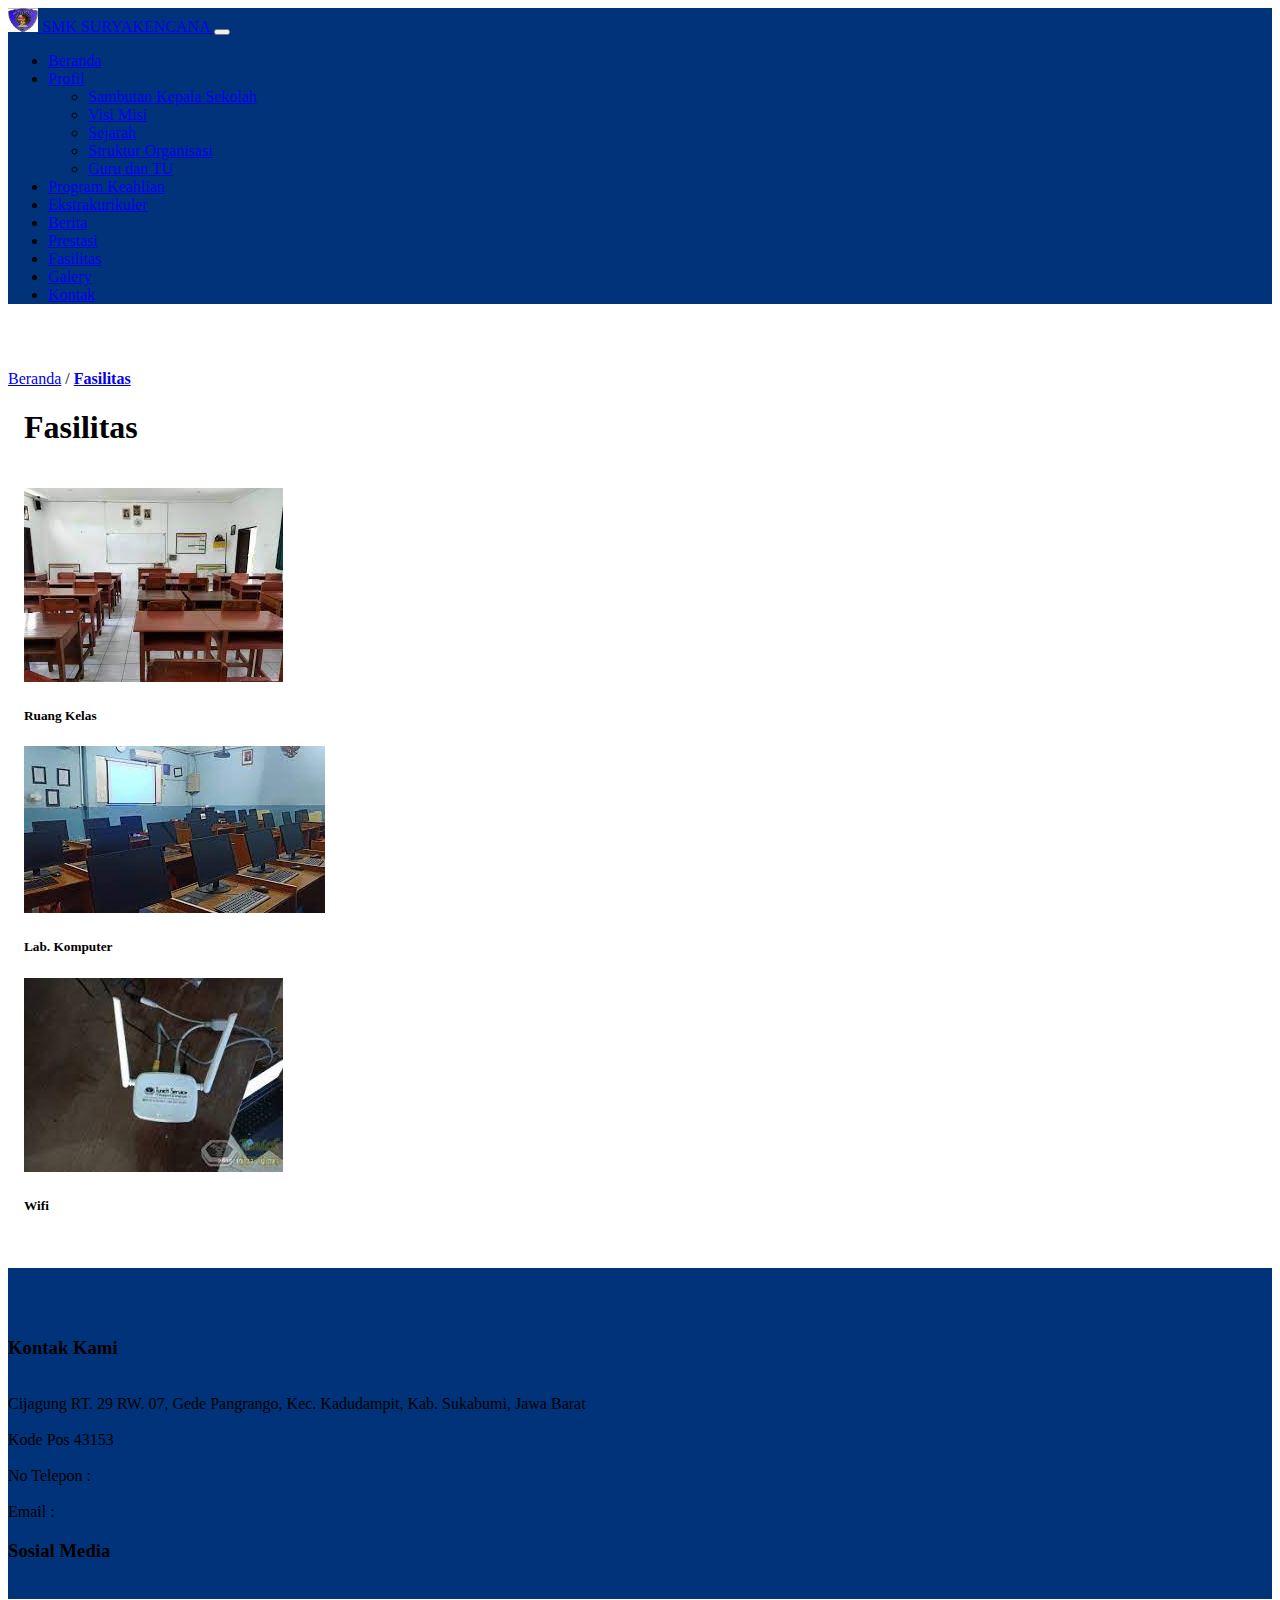
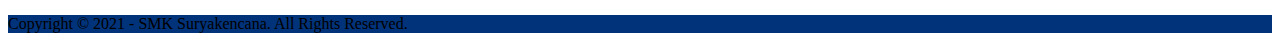
<file: fasilitas.html>
<!doctype html>
<html lang="en">
  <head>
    <!-- Required meta tags -->
    <meta charset="utf-8">
    <meta name="viewport" content="width=device-width, initial-scale=1">
    <link rel="stylesheet" href="https://cdnjs.cloudflare.com/ajax/libs/font-awesome/5.15.3/css/all.min.css" integrity="sha512-iBBXm8fW90+nuLcSKlbmrPcLa0OT92xO1BIsZ+ywDWZCvqsWgccV3gFoRBv0z+8dLJgyAHIhR35VZc2oM/gI1w==" crossorigin="anonymous" referrerpolicy="no-referrer" />

    <!-- Bootstrap CSS -->
    <link href="https://cdn.jsdelivr.net/npm/bootstrap@5.1.3/dist/css/bootstrap.min.css" rel="stylesheet" integrity="sha384-1BmE4kWBq78iYhFldvKuhfTAU6auU8tT94WrHftjDbrCEXSU1oBoqyl2QvZ6jIW3" crossorigin="anonymous">
    
    <!-- My CSS -->
    <link rel="stylesheet" href="style.css">

    <!-- Optional JavaScript; choose one of the two! -->

    <!-- Option 1: Bootstrap Bundle with Popper -->
    <script src="https://cdn.jsdelivr.net/npm/bootstrap@5.1.3/dist/js/bootstrap.bundle.min.js" integrity="sha384-ka7Sk0Gln4gmtz2MlQnikT1wXgYsOg+OMhuP+IlRH9sENBO0LRn5q+8nbTov4+1p" crossorigin="anonymous"></script>

    <!-- Option 2: Separate Popper and Bootstrap JS -->
    <!--
    <script src="https://cdn.jsdelivr.net/npm/@popperjs/core@2.10.2/dist/umd/popper.min.js" integrity="sha384-7+zCNj/IqJ95wo16oMtfsKbZ9ccEh31eOz1HGyDuCQ6wgnyJNSYdrPa03rtR1zdB" crossorigin="anonymous"></script>
    <script src="https://cdn.jsdelivr.net/npm/bootstrap@5.1.3/dist/js/bootstrap.min.js" integrity="sha384-QJHtvGhmr9XOIpI6YVutG+2QOK9T+ZnN4kzFN1RtK3zEFEIsxhlmWl5/YESvpZ13" crossorigin="anonymous"></script>
    -->

    <title>SMK Suryakencana</title>
    <link rel="icon" href="logo.png.jfif">
  </head>
  <body>
    
    <!-- Navbar -->
    <nav class="navbar navbar-expand-lg navbar-dark" style="background-color: #00337a;" >
      <div class="container">
        <a class="navbar-brand" href="index.html">
          <img src="logo.png.jfif" alt="" width="30" height="24" class="d-inline-block align-text-top">
          SMK SURYAKENCANA
        </a>
        <button class="navbar-toggler" type="button" data-bs-toggle="collapse" data-bs-target="#navbarNav" aria-controls="navbarNav" aria-expanded="false" aria-label="Toggle navigation">
          <span class="navbar-toggler-icon"></span>
        </button>
        <div class="collapse navbar-collapse" id="navbarNav">
          <ul class="navbar-nav ms-auto">
            <li class="nav-item">
              <a class="nav-link active" aria-current="page" href="index.html">Beranda</a>
            </li>
            <li class="nav-item dropdown">
              <a class="nav-link dropdown-toggle" href="#" id="navbarDropdownMenuLink" role="button" data-bs-toggle="dropdown" aria-expanded="false">
                Profil
              </a>
              <ul class="dropdown-menu" aria-labelledby="navbarDropdownMenuLink">
                <li><a class="dropdown-item" href="sambutan.html">Sambutan Kepala Sekolah</a></li>
                <li><a class="dropdown-item" href="visi-misi.html">Visi Misi</a></li>
                <li><a class="dropdown-item" href="sejarah.html">Sejarah</a></li>
                <li><a class="dropdown-item" href="struktur-organisasi.html">Struktur Organisasi</a></li>
                <li><a class="dropdown-item" href="guru&tu.html">Guru dan TU</a></li>
              </ul>
            </li>
            <li class="nav-item">
              <a class="nav-link" href="program.html">Program Keahlian</a>
            </li>
            <li class="nav-item">
              <a class="nav-link" href="ekskul.html">Ekstrakurikuler</a>
            </li>
            <li class="nav-item">
              <a class="nav-link" href="berita.html">Berita</a>
            </li>
            <li class="nav-item">
              <a class="nav-link" href="prestasi.html">Prestasi</a>
            </li>
            <li class="nav-item">
              <a class="nav-link" href="fasilitas.html">Fasilitas</a>
            </li>
            <li class="nav-item">
              <a class="nav-link" href="galery.html">Galery</a>
            </li>
            <li class="nav-item">
              <a class="nav-link" href="#kontak">Kontak</a>
            </li>
          </ul>
        </div>
      </div>
    </nav>
    <!-- Akhir Navbar -->

    <section id="label">
      <div class="container">
        <p><a href="index.html">Beranda</a> / <b><a href="fasilitas.html">Fasilitas</a></b></p>
      </div>
    </section>

<!-- Fasilitas -->
<section id="fasilitas">
  <div class="container">
    <h1>Fasilitas</h1>
    <div class="row row-cols-1 row-cols-md-3 g-4">
    <div class="col">
      <div class="card">
        <img src="kelas.jpg" class="card-img-top" alt="...">
        <div class="card-body">
          <h5 class="card-title">Ruang Kelas</h5>
        </div>
      </div>
    </div>
    <div class="col">
      <div class="card">
        <img src="lab.jpg" class="card-img-top" alt="...">
        <div class="card-body">
          <h5 class="card-title">Lab. Komputer</h5>
          </div>
      </div>
    </div>
    <div class="col">
      <div class="card">
        <img src="wifi.jpg" class="card-img-top" alt="...">
        <div class="card-body">
          <h5 class="card-title">Wifi</h5>
          </div>
      </div>
    </div>
  </div>
  </div>
</section>
  <!-- Akhir Fasilitas -->


    <!-- Awal kontak -->
    <section id="kontak" style="background-color: #00337a;">
      <div class="container text-white">
        <div class="row justify-content-between">
          <div class="col-4">
            <h3>Kontak Kami</h3>
            <i class="fas fa-map-marker-alt"></i>
            <br>Cijagung RT. 29 RW. 07, Gede Pangrango, Kec. Kadudampit, Kab. Sukabumi, Jawa Barat</br>
            <br>Kode Pos 43153</br>
            <i class="fas fa-phone-alt"></i>
            <br>No Telepon : </br>
            <i class="fas fa-envelope"></i>
            <br>Email : </br>
          </div>
          <div class="col-4">
            <h3>Sosial Media</h3>
            <a href="#">
              <i class="fab fa-youtube" style="color: white"></i></a> &ensp; 
            <a href="#">
                <i class="fab fa-facebook-f" style="color: white"></i></a>&ensp;
            <a href="#">
              <i class="fab fa-instagram" style="color: white"></i></a>&ensp;
            <a href="#">
                <i class="fab fa-twitter" style="color: white"></i></a>&ensp;
          </div>
        </div>
      </div>
    </section>
    <!-- Akhir Kontak -->

    <footer>
			<div class="text-white text-center p-4" style="background-color: #00337a;">
				<p>Copyright &copy; 2021 - SMK Suryakencana. All Rights Reserved.</p>
			</div>
  </body>
</html>
</file>
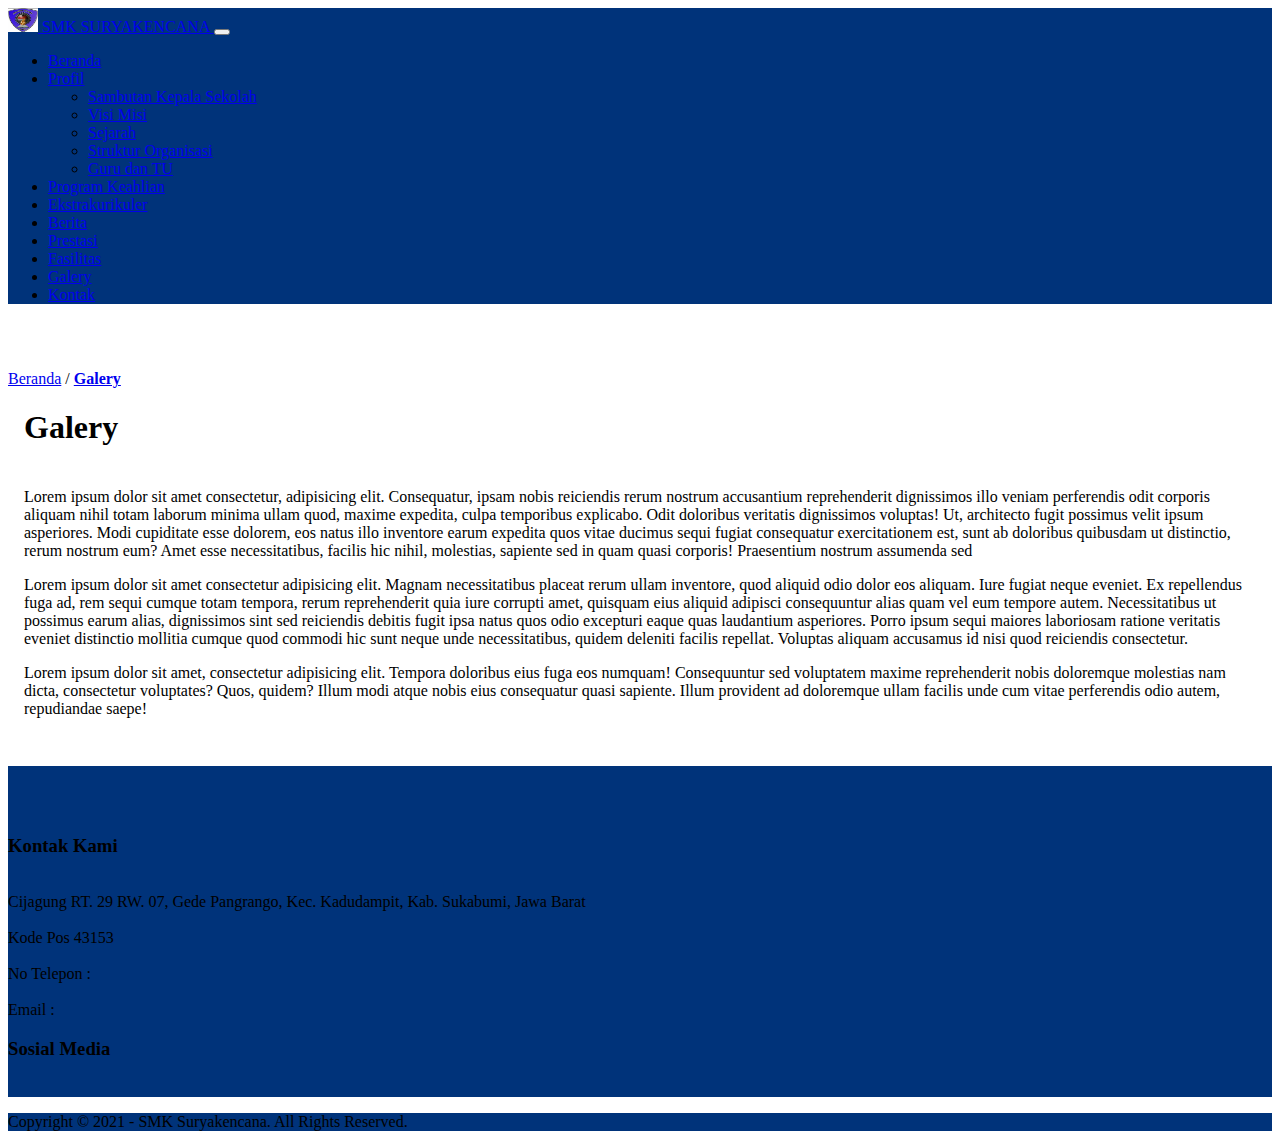
<file: galery.html>
<!doctype html>
<html lang="en">
  <head>
    <!-- Required meta tags -->
    <meta charset="utf-8">
    <meta name="viewport" content="width=device-width, initial-scale=1">
    <link rel="stylesheet" href="https://cdnjs.cloudflare.com/ajax/libs/font-awesome/5.15.3/css/all.min.css" integrity="sha512-iBBXm8fW90+nuLcSKlbmrPcLa0OT92xO1BIsZ+ywDWZCvqsWgccV3gFoRBv0z+8dLJgyAHIhR35VZc2oM/gI1w==" crossorigin="anonymous" referrerpolicy="no-referrer" />

    <!-- Bootstrap CSS -->
    <link href="https://cdn.jsdelivr.net/npm/bootstrap@5.1.3/dist/css/bootstrap.min.css" rel="stylesheet" integrity="sha384-1BmE4kWBq78iYhFldvKuhfTAU6auU8tT94WrHftjDbrCEXSU1oBoqyl2QvZ6jIW3" crossorigin="anonymous">
    
    <!-- My CSS -->
    <link rel="stylesheet" href="style.css">

    <!-- Optional JavaScript; choose one of the two! -->

    <!-- Option 1: Bootstrap Bundle with Popper -->
    <script src="https://cdn.jsdelivr.net/npm/bootstrap@5.1.3/dist/js/bootstrap.bundle.min.js" integrity="sha384-ka7Sk0Gln4gmtz2MlQnikT1wXgYsOg+OMhuP+IlRH9sENBO0LRn5q+8nbTov4+1p" crossorigin="anonymous"></script>

    <!-- Option 2: Separate Popper and Bootstrap JS -->
    <!--
    <script src="https://cdn.jsdelivr.net/npm/@popperjs/core@2.10.2/dist/umd/popper.min.js" integrity="sha384-7+zCNj/IqJ95wo16oMtfsKbZ9ccEh31eOz1HGyDuCQ6wgnyJNSYdrPa03rtR1zdB" crossorigin="anonymous"></script>
    <script src="https://cdn.jsdelivr.net/npm/bootstrap@5.1.3/dist/js/bootstrap.min.js" integrity="sha384-QJHtvGhmr9XOIpI6YVutG+2QOK9T+ZnN4kzFN1RtK3zEFEIsxhlmWl5/YESvpZ13" crossorigin="anonymous"></script>
    -->

    <title>SMK Suryakencana</title>
    <link rel="icon" href="logo.png.jfif">
  </head>
  <body>

    <!-- Navbar -->
    <nav class="navbar navbar-expand-lg navbar-dark" style="background-color: #00337a;" >
      <div class="container">
        <a class="navbar-brand" href="index.html">
          <img src="logo.png.jfif" alt="" width="30" height="24" class="d-inline-block align-text-top">
          SMK SURYAKENCANA
        </a>
        <button class="navbar-toggler" type="button" data-bs-toggle="collapse" data-bs-target="#navbarNav" aria-controls="navbarNav" aria-expanded="false" aria-label="Toggle navigation">
          <span class="navbar-toggler-icon"></span>
        </button>
        <div class="collapse navbar-collapse" id="navbarNav">
          <ul class="navbar-nav ms-auto">
            <li class="nav-item">
              <a class="nav-link active" aria-current="page" href="index.html">Beranda</a>
            </li>
            <li class="nav-item dropdown">
              <a class="nav-link dropdown-toggle" href="#" id="navbarDropdownMenuLink" role="button" data-bs-toggle="dropdown" aria-expanded="false">
                Profil
              </a>
              <ul class="dropdown-menu" aria-labelledby="navbarDropdownMenuLink">
                <li><a class="dropdown-item" href="sambutan.html">Sambutan Kepala Sekolah</a></li>
                <li><a class="dropdown-item" href="visi-misi.html">Visi Misi</a></li>
                <li><a class="dropdown-item" href="sejarah.html">Sejarah</a></li>
                <li><a class="dropdown-item" href="struktur-organisasi.html">Struktur Organisasi</a></li>
                <li><a class="dropdown-item" href="guru&tu.html">Guru dan TU</a></li>
              </ul>
            </li>
            <li class="nav-item">
              <a class="nav-link" href="program.html">Program Keahlian</a>
            </li>
            <li class="nav-item">
              <a class="nav-link" href="ekskul.html">Ekstrakurikuler</a>
            </li>
            <li class="nav-item">
              <a class="nav-link" href="berita.html">Berita</a>
            </li>
            <li class="nav-item">
              <a class="nav-link" href="prestasi.html">Prestasi</a>
            </li>
            <li class="nav-item">
              <a class="nav-link" href="fasilitas.html">Fasilitas</a>
            </li>
            <li class="nav-item">
              <a class="nav-link" href="galery.html">Galery</a>
            </li>
            <li class="nav-item">
              <a class="nav-link" href="#kontak">Kontak</a>
            </li>
          </ul>
        </div>
      </div>
    </nav>
    <!-- Akhir Navbar -->

    <section id="label">
      <div class="container">
        <p><a href="index.html">Beranda</a> / <b><a href="galery.html">Galery</a></b></p>
      </div>
    </section>

<!-- Galery -->
<section id="galery">
    <div class="container">
      <h1>Galery</h1>
      <p>Lorem ipsum dolor sit amet consectetur, adipisicing elit. Consequatur, ipsam nobis reiciendis rerum nostrum accusantium reprehenderit dignissimos illo veniam perferendis odit corporis aliquam nihil totam laborum minima ullam quod, maxime expedita, culpa temporibus explicabo. Odit doloribus veritatis dignissimos voluptas! Ut, architecto fugit possimus velit ipsum asperiores. Modi cupiditate esse dolorem, eos natus illo inventore earum expedita quos vitae ducimus sequi fugiat consequatur exercitationem est, sunt ab doloribus quibusdam ut distinctio, rerum nostrum eum? Amet esse necessitatibus, facilis hic nihil, molestias, sapiente sed in quam quasi corporis! Praesentium nostrum assumenda sed
      </p>
      <p>Lorem ipsum dolor sit amet consectetur adipisicing elit. Magnam necessitatibus placeat rerum ullam inventore, quod aliquid odio dolor eos aliquam. Iure fugiat neque eveniet. Ex repellendus fuga ad, rem sequi cumque totam tempora, rerum reprehenderit quia iure corrupti amet, quisquam eius aliquid adipisci consequuntur alias quam vel eum tempore autem. Necessitatibus ut possimus earum alias, dignissimos sint sed reiciendis debitis fugit ipsa natus quos odio excepturi eaque quas laudantium asperiores. Porro ipsum sequi maiores laboriosam ratione veritatis eveniet distinctio mollitia cumque quod commodi hic sunt neque unde necessitatibus, quidem deleniti facilis repellat. Voluptas aliquam accusamus id nisi quod reiciendis consectetur.
      </p>
      <P>Lorem ipsum dolor sit amet, consectetur adipisicing elit. Tempora doloribus eius fuga eos numquam! Consequuntur sed voluptatem maxime reprehenderit nobis doloremque molestias nam dicta, consectetur voluptates? Quos, quidem? Illum modi atque nobis eius consequatur quasi sapiente. Illum provident ad doloremque ullam facilis unde cum vitae perferendis odio autem, repudiandae saepe!</P>
    </section>
    </div>
  </section>
  <!-- Akhir Galery -->


    <!-- Awal kontak -->
    <section id="kontak" style="background-color: #00337a;">
      <div class="container text-white">
        <div class="row justify-content-between">
          <div class="col-4">
            <h3>Kontak Kami</h3>
            <i class="fas fa-map-marker-alt"></i>
            <br>Cijagung RT. 29 RW. 07, Gede Pangrango, Kec. Kadudampit, Kab. Sukabumi, Jawa Barat</br>
            <br>Kode Pos 43153</br>
            <i class="fas fa-phone-alt"></i>
            <br>No Telepon : </br>
            <i class="fas fa-envelope"></i>
            <br>Email : </br>
          </div>
          <div class="col-4">
            <h3>Sosial Media</h3>
            <a href="#">
              <i class="fab fa-youtube" style="color: white"></i></a> &ensp; 
            <a href="#">
                <i class="fab fa-facebook-f" style="color: white"></i></a>&ensp;
            <a href="#">
              <i class="fab fa-instagram" style="color: white"></i></a>&ensp;
            <a href="#">
                <i class="fab fa-twitter" style="color: white"></i></a>&ensp;
          </div>
        </div>
      </div>
    </section>
    <!-- Akhir Kontak -->

    <footer>
			<div class="text-white text-center p-4" style="background-color: #00337a;">
				<p>Copyright &copy; 2021 - SMK Suryakencana. All Rights Reserved.</p>
			</div>
  </body>
</html>
</file>
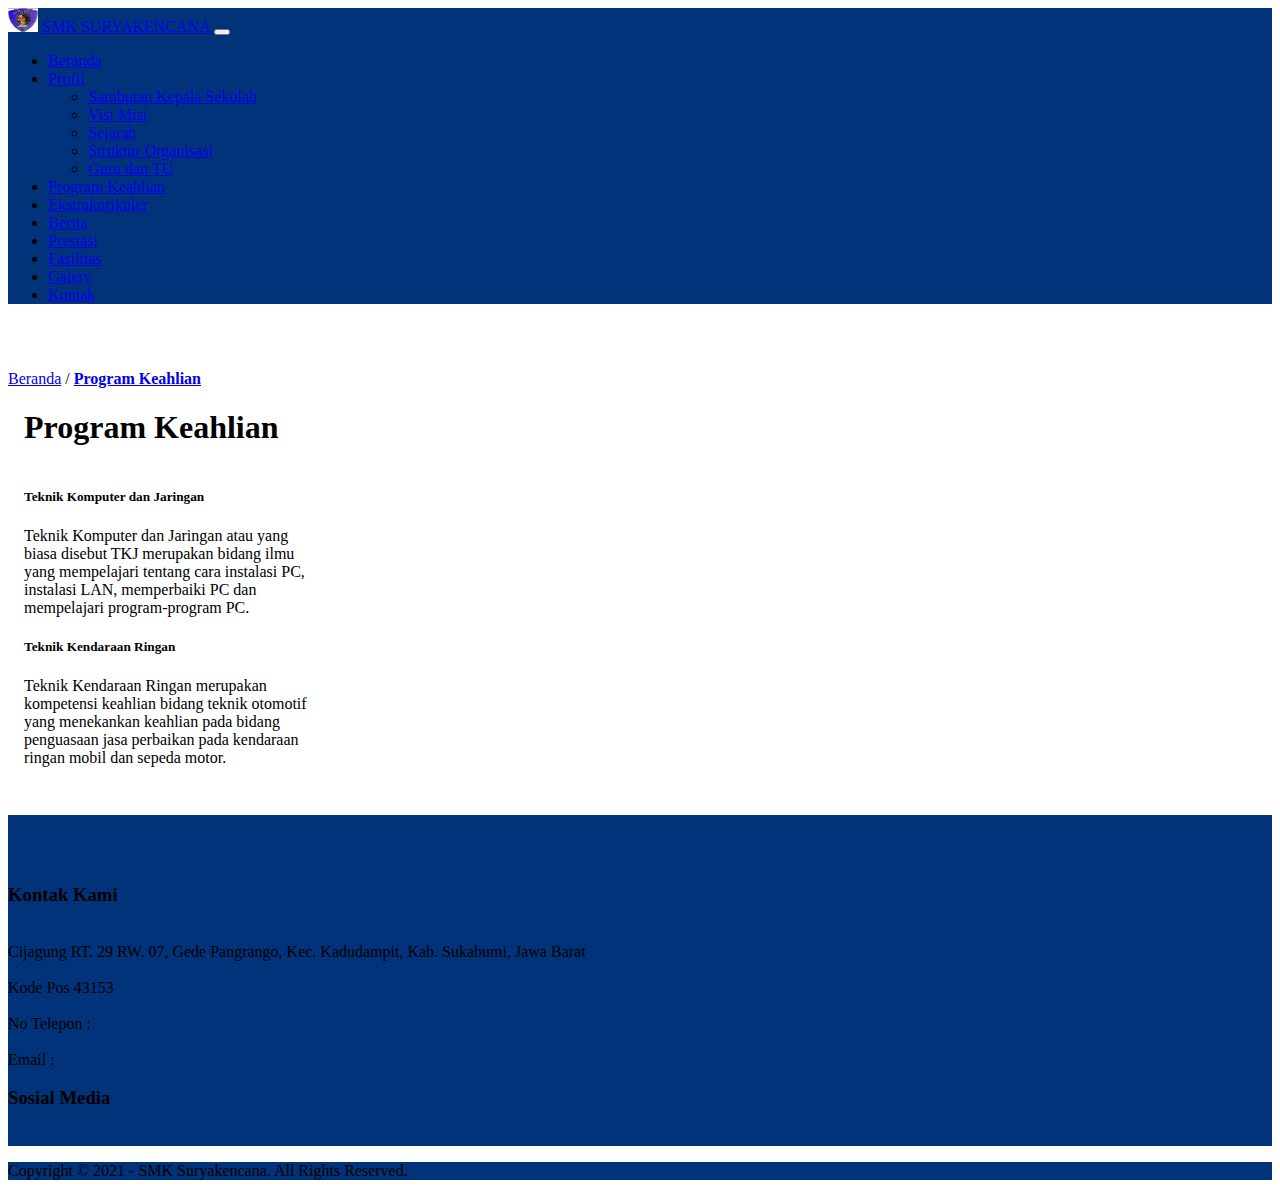
<file: program.html>
<!doctype html>
<html lang="en">
  <head>
    <!-- Required meta tags -->
    <meta charset="utf-8">
    <meta name="viewport" content="width=device-width, initial-scale=1">
    <link rel="stylesheet" href="https://cdnjs.cloudflare.com/ajax/libs/font-awesome/5.15.3/css/all.min.css" integrity="sha512-iBBXm8fW90+nuLcSKlbmrPcLa0OT92xO1BIsZ+ywDWZCvqsWgccV3gFoRBv0z+8dLJgyAHIhR35VZc2oM/gI1w==" crossorigin="anonymous" referrerpolicy="no-referrer" />

    <!-- Bootstrap CSS -->
    <link href="https://cdn.jsdelivr.net/npm/bootstrap@5.1.3/dist/css/bootstrap.min.css" rel="stylesheet" integrity="sha384-1BmE4kWBq78iYhFldvKuhfTAU6auU8tT94WrHftjDbrCEXSU1oBoqyl2QvZ6jIW3" crossorigin="anonymous">
    
    <!-- My CSS -->
    <link rel="stylesheet" href="style.css">

    <!-- Optional JavaScript; choose one of the two! -->

    <!-- Option 1: Bootstrap Bundle with Popper -->
    <script src="https://cdn.jsdelivr.net/npm/bootstrap@5.1.3/dist/js/bootstrap.bundle.min.js" integrity="sha384-ka7Sk0Gln4gmtz2MlQnikT1wXgYsOg+OMhuP+IlRH9sENBO0LRn5q+8nbTov4+1p" crossorigin="anonymous"></script>

    <!-- Option 2: Separate Popper and Bootstrap JS -->
    <!--
    <script src="https://cdn.jsdelivr.net/npm/@popperjs/core@2.10.2/dist/umd/popper.min.js" integrity="sha384-7+zCNj/IqJ95wo16oMtfsKbZ9ccEh31eOz1HGyDuCQ6wgnyJNSYdrPa03rtR1zdB" crossorigin="anonymous"></script>
    <script src="https://cdn.jsdelivr.net/npm/bootstrap@5.1.3/dist/js/bootstrap.min.js" integrity="sha384-QJHtvGhmr9XOIpI6YVutG+2QOK9T+ZnN4kzFN1RtK3zEFEIsxhlmWl5/YESvpZ13" crossorigin="anonymous"></script>
    -->

    <title>SMK Suryakencana</title>
    <link rel="icon" href="logo.png.jfif">
  </head>
  <body>

    <!-- Navbar -->
    <nav class="navbar navbar-expand-lg navbar-dark" style="background-color: #00337a;" >
      <div class="container">
        <a class="navbar-brand" href="index.html">
          <img src="logo.png.jfif" alt="" width="30" height="24" class="d-inline-block align-text-top">
          SMK SURYAKENCANA
        </a>
        <button class="navbar-toggler" type="button" data-bs-toggle="collapse" data-bs-target="#navbarNav" aria-controls="navbarNav" aria-expanded="false" aria-label="Toggle navigation">
          <span class="navbar-toggler-icon"></span>
        </button>
        <div class="collapse navbar-collapse" id="navbarNav">
          <ul class="navbar-nav ms-auto">
            <li class="nav-item">
              <a class="nav-link active" aria-current="page" href="index.html">Beranda</a>
            </li>
            <li class="nav-item dropdown">
              <a class="nav-link dropdown-toggle" href="#" id="navbarDropdownMenuLink" role="button" data-bs-toggle="dropdown" aria-expanded="false">
                Profil
              </a>
              <ul class="dropdown-menu" aria-labelledby="navbarDropdownMenuLink">
                <li><a class="dropdown-item" href="sambutan.html">Sambutan Kepala Sekolah</a></li>
                <li><a class="dropdown-item" href="visi-misi.html">Visi Misi</a></li>
                <li><a class="dropdown-item" href="sejarah.html">Sejarah</a></li>
                <li><a class="dropdown-item" href="struktur-organisasi.html">Struktur Organisasi</a></li>
                <li><a class="dropdown-item" href="guru&tu.html">Guru dan TU</a></li>
              </ul>
            </li>
            <li class="nav-item">
              <a class="nav-link" href="program.html">Program Keahlian</a>
            </li>
            <li class="nav-item">
              <a class="nav-link" href="ekskul.html">Ekstrakurikuler</a>
            </li>
            <li class="nav-item">
              <a class="nav-link" href="berita.html">Berita</a>
            </li>
            <li class="nav-item">
              <a class="nav-link" href="prestasi.html">Prestasi</a>
            </li>
            <li class="nav-item">
              <a class="nav-link" href="fasilitas.html">Fasilitas</a>
            </li>
            <li class="nav-item">
              <a class="nav-link" href="galery.html">Galery</a>
            </li>
            <li class="nav-item">
              <a class="nav-link" href="#kontak">Kontak</a>
            </li>
          </ul>
        </div>
      </div>
    </nav>
    <!-- Akhir Navbar -->

    <section id="label">
      <div class="container">
        <p><a href="index.html">Beranda</a> / <b><a href="program.html">Program Keahlian</a></b></p>
      </div>
    </section>

<!-- Program -->
<section id="program">
    <div class="container">
      <h1>Program Keahlian</h1>
      <div class="row">
        <div class="col-6">
          <div class="card text-center" style="width: 18rem;">
            <div class="card-body">
              <i class="fas fa-desktop fa-5x"></i>
              <h5 class="card-title">Teknik Komputer dan Jaringan</h5>
              <p class="card-text">Teknik Komputer dan Jaringan atau yang biasa disebut TKJ merupakan bidang ilmu yang mempelajari tentang cara instalasi PC, instalasi LAN, memperbaiki PC dan mempelajari program-program PC.</p>
            </div>
          </div>
        </div>
        <div class="col-6">
          <div class="card text-center" style="width: 18rem;">
            <div class="card-body">
              <i class="fas fa-motorcycle fa-5x"></i>
              <h5 class="card-title">Teknik Kendaraan Ringan</h5>
              <p class="card-text">Teknik Kendaraan Ringan merupakan kompetensi keahlian bidang teknik otomotif yang menekankan keahlian pada bidang penguasaan jasa perbaikan pada kendaraan ringan mobil dan sepeda motor.</p>
            </div>
          </div>
        </div>
      </div>
    </section>
    </div>
  </section>
  <!-- Akhir Program -->

    <!-- Awal kontak -->
    <section id="kontak" style="background-color: #00337a;">
      <div class="container text-white">
        <div class="row justify-content-between">
          <div class="col-4">
            <h3>Kontak Kami</h3>
            <i class="fas fa-map-marker-alt"></i>
            <br>Cijagung RT. 29 RW. 07, Gede Pangrango, Kec. Kadudampit, Kab. Sukabumi, Jawa Barat</br>
            <br>Kode Pos 43153</br>
            <i class="fas fa-phone-alt"></i>
            <br>No Telepon : </br>
            <i class="fas fa-envelope"></i>
            <br>Email : </br>
          </div>
          <div class="col-4">
            <h3>Sosial Media</h3>
            <a href="#">
              <i class="fab fa-youtube" style="color: white"></i></a> &ensp; 
            <a href="#">
                <i class="fab fa-facebook-f" style="color: white"></i></a>&ensp;
            <a href="#">
              <i class="fab fa-instagram" style="color: white"></i></a>&ensp;
            <a href="#">
                <i class="fab fa-twitter" style="color: white"></i></a>&ensp;
          </div>
        </div>
      </div>
    </section>
    <!-- Akhir Kontak -->

    <footer>
			<div class="text-white text-center p-4" style="background-color: #00337a;">
				<p>Copyright &copy; 2021 - SMK Suryakencana. All Rights Reserved.</p>
			</div>
  </body>
</html>
</file>
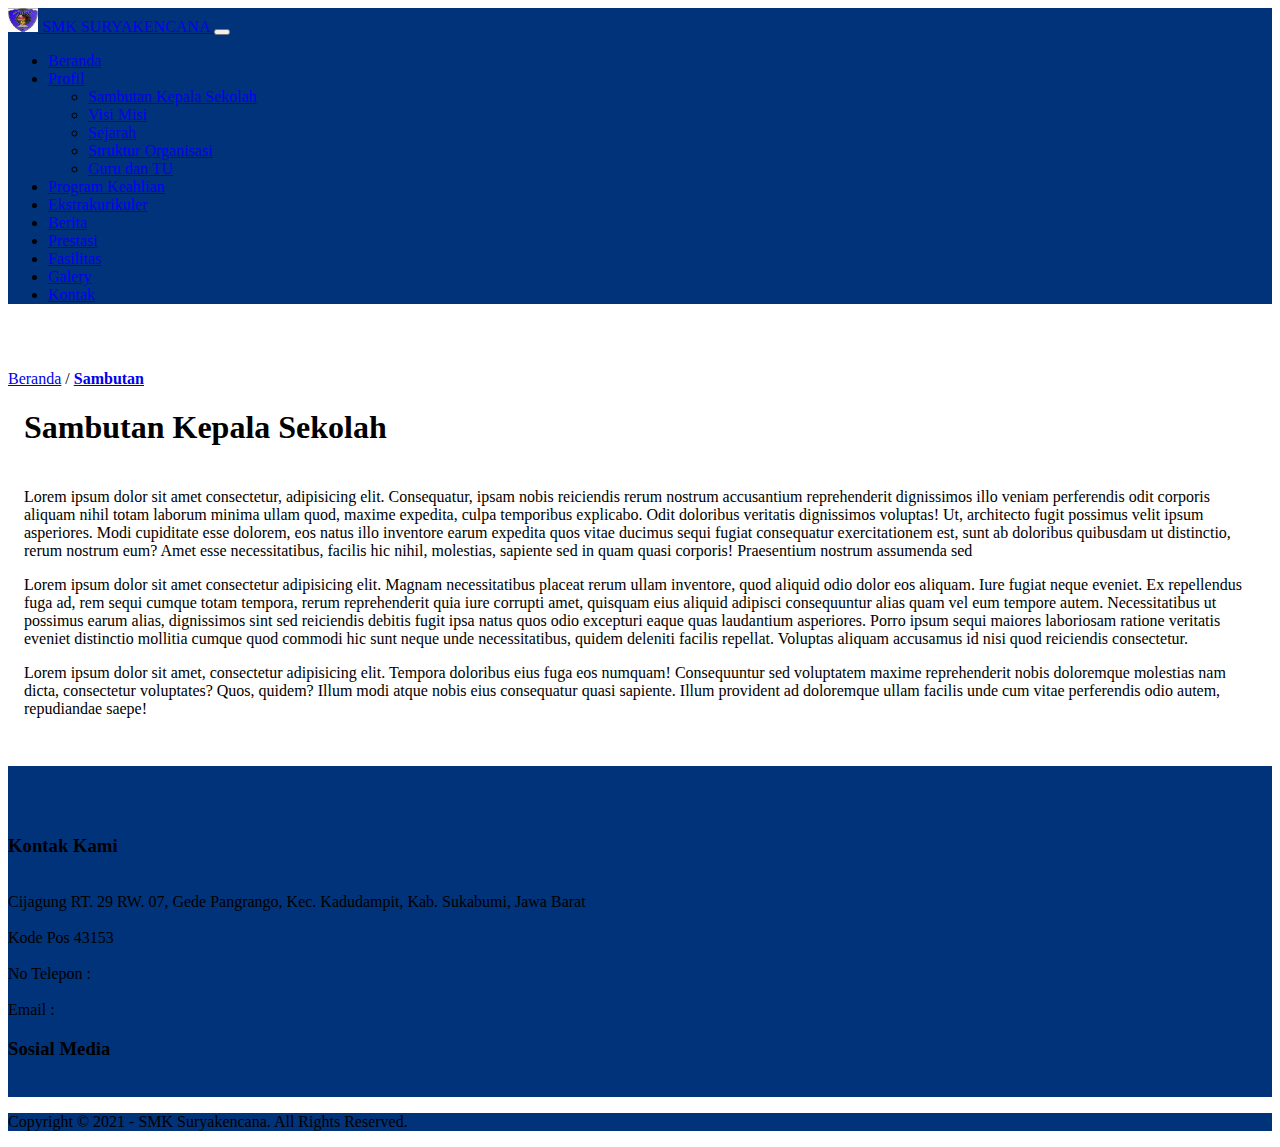
<file: sambutan.html>
<!doctype html>
<html lang="en">
  <head>
    <!-- Required meta tags -->
    <meta charset="utf-8">
    <meta name="viewport" content="width=device-width, initial-scale=1">
    <link rel="stylesheet" href="https://cdnjs.cloudflare.com/ajax/libs/font-awesome/5.15.3/css/all.min.css" integrity="sha512-iBBXm8fW90+nuLcSKlbmrPcLa0OT92xO1BIsZ+ywDWZCvqsWgccV3gFoRBv0z+8dLJgyAHIhR35VZc2oM/gI1w==" crossorigin="anonymous" referrerpolicy="no-referrer" />

    <!-- Bootstrap CSS -->
    <link href="https://cdn.jsdelivr.net/npm/bootstrap@5.1.3/dist/css/bootstrap.min.css" rel="stylesheet" integrity="sha384-1BmE4kWBq78iYhFldvKuhfTAU6auU8tT94WrHftjDbrCEXSU1oBoqyl2QvZ6jIW3" crossorigin="anonymous">
    
    <!-- My CSS -->
    <link rel="stylesheet" href="style.css">

    <!-- Optional JavaScript; choose one of the two! -->

    <!-- Option 1: Bootstrap Bundle with Popper -->
    <script src="https://cdn.jsdelivr.net/npm/bootstrap@5.1.3/dist/js/bootstrap.bundle.min.js" integrity="sha384-ka7Sk0Gln4gmtz2MlQnikT1wXgYsOg+OMhuP+IlRH9sENBO0LRn5q+8nbTov4+1p" crossorigin="anonymous"></script>

    <!-- Option 2: Separate Popper and Bootstrap JS -->
    <!--
    <script src="https://cdn.jsdelivr.net/npm/@popperjs/core@2.10.2/dist/umd/popper.min.js" integrity="sha384-7+zCNj/IqJ95wo16oMtfsKbZ9ccEh31eOz1HGyDuCQ6wgnyJNSYdrPa03rtR1zdB" crossorigin="anonymous"></script>
    <script src="https://cdn.jsdelivr.net/npm/bootstrap@5.1.3/dist/js/bootstrap.min.js" integrity="sha384-QJHtvGhmr9XOIpI6YVutG+2QOK9T+ZnN4kzFN1RtK3zEFEIsxhlmWl5/YESvpZ13" crossorigin="anonymous"></script>
    -->

    <title>SMK Suryakencana</title>
    <link rel="icon" href="logo.png.jfif">
  </head>
  <body>

    <!-- Navbar -->
    <nav class="navbar navbar-expand-lg navbar-dark" style="background-color: #00337a;" >
      <div class="container">
        <a class="navbar-brand" href="index.html">
          <img src="logo.png.jfif" alt="" width="30" height="24" class="d-inline-block align-text-top">
          SMK SURYAKENCANA
        </a>
        <button class="navbar-toggler" type="button" data-bs-toggle="collapse" data-bs-target="#navbarNav" aria-controls="navbarNav" aria-expanded="false" aria-label="Toggle navigation">
          <span class="navbar-toggler-icon"></span>
        </button>
        <div class="collapse navbar-collapse" id="navbarNav">
          <ul class="navbar-nav ms-auto">
            <li class="nav-item">
              <a class="nav-link active" aria-current="page" href="index.html">Beranda</a>
            </li>
            <li class="nav-item dropdown">
              <a class="nav-link dropdown-toggle" href="#" id="navbarDropdownMenuLink" role="button" data-bs-toggle="dropdown" aria-expanded="false">
                Profil
              </a>
              <ul class="dropdown-menu" aria-labelledby="navbarDropdownMenuLink">
                <li><a class="dropdown-item" href="sambutan.html">Sambutan Kepala Sekolah</a></li>
                <li><a class="dropdown-item" href="visi-misi.html">Visi Misi</a></li>
                <li><a class="dropdown-item" href="sejarah.html">Sejarah</a></li>
                <li><a class="dropdown-item" href="struktur-organisasi.html">Struktur Organisasi</a></li>
                <li><a class="dropdown-item" href="guru&tu.html">Guru dan TU</a></li>
              </ul>
            </li>
            <li class="nav-item">
              <a class="nav-link" href="program.html">Program Keahlian</a>
            </li>
            <li class="nav-item">
              <a class="nav-link" href="ekskul.html">Ekstrakurikuler</a>
            </li>
            <li class="nav-item">
              <a class="nav-link" href="berita.html">Berita</a>
            </li>
            <li class="nav-item">
              <a class="nav-link" href="prestasi.html">Prestasi</a>
            </li>
            <li class="nav-item">
              <a class="nav-link" href="fasilitas.html">Fasilitas</a>
            </li>
            <li class="nav-item">
              <a class="nav-link" href="galery.html">Galery</a>
            </li>
            <li class="nav-item">
              <a class="nav-link" href="#kontak">Kontak</a>
            </li>
          </ul>
        </div>
      </div>
    </nav>
    <!-- Akhir Navbar -->

    <section id="label">
      <div class="container">
        <p><a href="index.html">Beranda</a> / <b><a href="sambutan.html">Sambutan</a></b></p>
      </div>
    </section>

<!-- Sambutan -->
<section id="sambutan">
    <div class="container">
      <h1>Sambutan Kepala Sekolah</h1>
      <p>Lorem ipsum dolor sit amet consectetur, adipisicing elit. Consequatur, ipsam nobis reiciendis rerum nostrum accusantium reprehenderit dignissimos illo veniam perferendis odit corporis aliquam nihil totam laborum minima ullam quod, maxime expedita, culpa temporibus explicabo. Odit doloribus veritatis dignissimos voluptas! Ut, architecto fugit possimus velit ipsum asperiores. Modi cupiditate esse dolorem, eos natus illo inventore earum expedita quos vitae ducimus sequi fugiat consequatur exercitationem est, sunt ab doloribus quibusdam ut distinctio, rerum nostrum eum? Amet esse necessitatibus, facilis hic nihil, molestias, sapiente sed in quam quasi corporis! Praesentium nostrum assumenda sed
      </p>
      <p>Lorem ipsum dolor sit amet consectetur adipisicing elit. Magnam necessitatibus placeat rerum ullam inventore, quod aliquid odio dolor eos aliquam. Iure fugiat neque eveniet. Ex repellendus fuga ad, rem sequi cumque totam tempora, rerum reprehenderit quia iure corrupti amet, quisquam eius aliquid adipisci consequuntur alias quam vel eum tempore autem. Necessitatibus ut possimus earum alias, dignissimos sint sed reiciendis debitis fugit ipsa natus quos odio excepturi eaque quas laudantium asperiores. Porro ipsum sequi maiores laboriosam ratione veritatis eveniet distinctio mollitia cumque quod commodi hic sunt neque unde necessitatibus, quidem deleniti facilis repellat. Voluptas aliquam accusamus id nisi quod reiciendis consectetur.
      </p>
      <P>Lorem ipsum dolor sit amet, consectetur adipisicing elit. Tempora doloribus eius fuga eos numquam! Consequuntur sed voluptatem maxime reprehenderit nobis doloremque molestias nam dicta, consectetur voluptates? Quos, quidem? Illum modi atque nobis eius consequatur quasi sapiente. Illum provident ad doloremque ullam facilis unde cum vitae perferendis odio autem, repudiandae saepe!</P>
    </section>
    </div>
  </section>
  <!-- Akhir Visi -->


   <!-- Awal kontak -->
   <section id="kontak" style="background-color: #00337a;">
    <div class="container text-white">
      <div class="row justify-content-between">
        <div class="col-4">
          <h3>Kontak Kami</h3>
          <i class="fas fa-map-marker-alt"></i>
          <br>Cijagung RT. 29 RW. 07, Gede Pangrango, Kec. Kadudampit, Kab. Sukabumi, Jawa Barat</br>
          <br>Kode Pos 43153</br>
          <i class="fas fa-phone-alt"></i>
          <br>No Telepon : </br>
          <i class="fas fa-envelope"></i>
          <br>Email : </br>
        </div>
        <div class="col-4">
          <h3>Sosial Media</h3>
          <a href="#">
            <i class="fab fa-youtube" style="color: white"></i></a> &ensp; 
          <a href="#">
              <i class="fab fa-facebook-f" style="color: white"></i></a>&ensp;
          <a href="#">
            <i class="fab fa-instagram" style="color: white"></i></a>&ensp;
          <a href="#">
              <i class="fab fa-twitter" style="color: white"></i></a>&ensp;
        </div>
      </div>
    </div>
  </section>
  <!-- Akhir Kontak -->

    <footer>
			<div class="text-white text-center p-4" style="background-color: #00337a;">
				<p>Copyright &copy; 2021 - SMK Suryakencana. All Rights Reserved.</p>
			</div>
  </body>
</html>
</file>
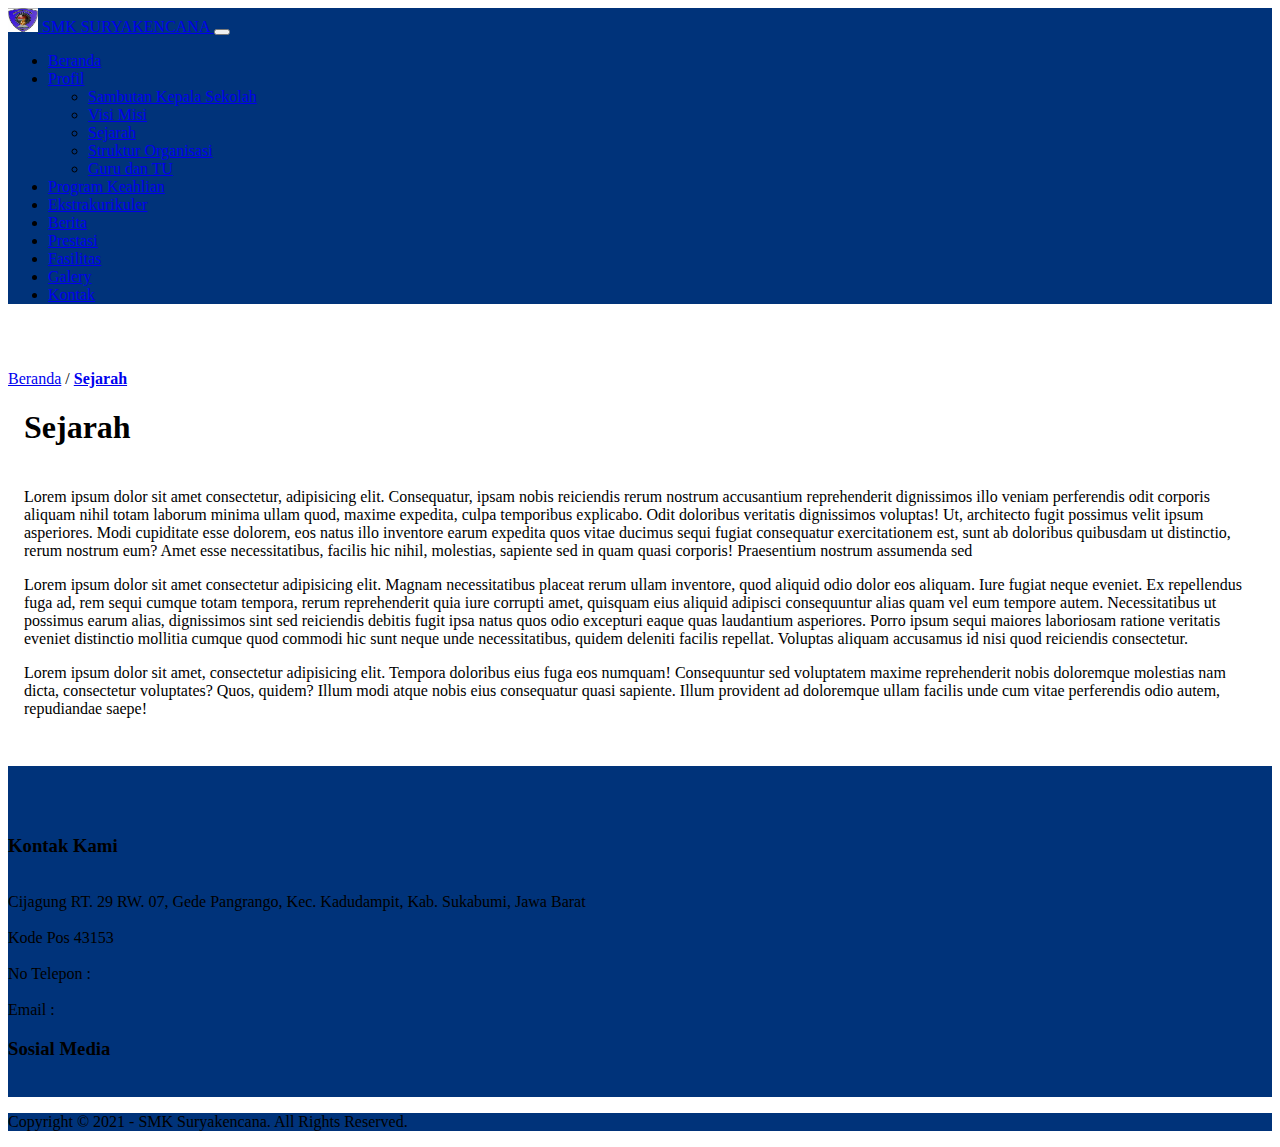
<file: sejarah.html>
<!doctype html>
<html lang="en">
  <head>
    <!-- Required meta tags -->
    <meta charset="utf-8">
    <meta name="viewport" content="width=device-width, initial-scale=1">
    <link rel="stylesheet" href="https://cdnjs.cloudflare.com/ajax/libs/font-awesome/5.15.3/css/all.min.css" integrity="sha512-iBBXm8fW90+nuLcSKlbmrPcLa0OT92xO1BIsZ+ywDWZCvqsWgccV3gFoRBv0z+8dLJgyAHIhR35VZc2oM/gI1w==" crossorigin="anonymous" referrerpolicy="no-referrer" />

    <!-- Bootstrap CSS -->
    <link href="https://cdn.jsdelivr.net/npm/bootstrap@5.1.3/dist/css/bootstrap.min.css" rel="stylesheet" integrity="sha384-1BmE4kWBq78iYhFldvKuhfTAU6auU8tT94WrHftjDbrCEXSU1oBoqyl2QvZ6jIW3" crossorigin="anonymous">
    
    <!-- My CSS -->
    <link rel="stylesheet" href="style.css">

    <!-- Optional JavaScript; choose one of the two! -->

    <!-- Option 1: Bootstrap Bundle with Popper -->
    <script src="https://cdn.jsdelivr.net/npm/bootstrap@5.1.3/dist/js/bootstrap.bundle.min.js" integrity="sha384-ka7Sk0Gln4gmtz2MlQnikT1wXgYsOg+OMhuP+IlRH9sENBO0LRn5q+8nbTov4+1p" crossorigin="anonymous"></script>

    <!-- Option 2: Separate Popper and Bootstrap JS -->
    <!--
    <script src="https://cdn.jsdelivr.net/npm/@popperjs/core@2.10.2/dist/umd/popper.min.js" integrity="sha384-7+zCNj/IqJ95wo16oMtfsKbZ9ccEh31eOz1HGyDuCQ6wgnyJNSYdrPa03rtR1zdB" crossorigin="anonymous"></script>
    <script src="https://cdn.jsdelivr.net/npm/bootstrap@5.1.3/dist/js/bootstrap.min.js" integrity="sha384-QJHtvGhmr9XOIpI6YVutG+2QOK9T+ZnN4kzFN1RtK3zEFEIsxhlmWl5/YESvpZ13" crossorigin="anonymous"></script>
    -->

    <title>SMK Suryakencana</title>
    <link rel="icon" href="logo.png.jfif">
  </head>
  <body>

    <!-- Navbar -->
    <nav class="navbar navbar-expand-lg navbar-dark" style="background-color: #00337a;" >
      <div class="container">
        <a class="navbar-brand" href="index.html">
          <img src="logo.png.jfif" alt="" width="30" height="24" class="d-inline-block align-text-top">
          SMK SURYAKENCANA
        </a>
        <button class="navbar-toggler" type="button" data-bs-toggle="collapse" data-bs-target="#navbarNav" aria-controls="navbarNav" aria-expanded="false" aria-label="Toggle navigation">
          <span class="navbar-toggler-icon"></span>
        </button>
        <div class="collapse navbar-collapse" id="navbarNav">
          <ul class="navbar-nav ms-auto">
            <li class="nav-item">
              <a class="nav-link active" aria-current="page" href="index.html">Beranda</a>
            </li>
            <li class="nav-item dropdown">
              <a class="nav-link dropdown-toggle" href="#" id="navbarDropdownMenuLink" role="button" data-bs-toggle="dropdown" aria-expanded="false">
                Profil
              </a>
              <ul class="dropdown-menu" aria-labelledby="navbarDropdownMenuLink">
                <li><a class="dropdown-item" href="sambutan.html">Sambutan Kepala Sekolah</a></li>
                <li><a class="dropdown-item" href="visi-misi.html">Visi Misi</a></li>
                <li><a class="dropdown-item" href="sejarah.html">Sejarah</a></li>
                <li><a class="dropdown-item" href="struktur-organisasi.html">Struktur Organisasi</a></li>
                <li><a class="dropdown-item" href="guru&tu.html">Guru dan TU</a></li>
              </ul>
            </li>
            <li class="nav-item">
              <a class="nav-link" href="program.html">Program Keahlian</a>
            </li>
            <li class="nav-item">
              <a class="nav-link" href="ekskul.html">Ekstrakurikuler</a>
            </li>
            <li class="nav-item">
              <a class="nav-link" href="berita.html">Berita</a>
            </li>
            <li class="nav-item">
              <a class="nav-link" href="prestasi.html">Prestasi</a>
            </li>
            <li class="nav-item">
              <a class="nav-link" href="fasilitas.html">Fasilitas</a>
            </li>
            <li class="nav-item">
              <a class="nav-link" href="galery.html">Galery</a>
            </li>
            <li class="nav-item">
              <a class="nav-link" href="#kontak">Kontak</a>
            </li>
          </ul>
        </div>
      </div>
    </nav>
    <!-- Akhir Navbar -->

    <section id="label">
      <div class="container">
        <p><a href="index.html">Beranda</a> / <b><a href="sejarah.html">Sejarah</a></b></p>
      </div>
    </section>

<!-- Sambutan -->
<section id="sejarah">
    <div class="container">
      <h1>Sejarah</h1>
      <p>Lorem ipsum dolor sit amet consectetur, adipisicing elit. Consequatur, ipsam nobis reiciendis rerum nostrum accusantium reprehenderit dignissimos illo veniam perferendis odit corporis aliquam nihil totam laborum minima ullam quod, maxime expedita, culpa temporibus explicabo. Odit doloribus veritatis dignissimos voluptas! Ut, architecto fugit possimus velit ipsum asperiores. Modi cupiditate esse dolorem, eos natus illo inventore earum expedita quos vitae ducimus sequi fugiat consequatur exercitationem est, sunt ab doloribus quibusdam ut distinctio, rerum nostrum eum? Amet esse necessitatibus, facilis hic nihil, molestias, sapiente sed in quam quasi corporis! Praesentium nostrum assumenda sed
      </p>
      <p>Lorem ipsum dolor sit amet consectetur adipisicing elit. Magnam necessitatibus placeat rerum ullam inventore, quod aliquid odio dolor eos aliquam. Iure fugiat neque eveniet. Ex repellendus fuga ad, rem sequi cumque totam tempora, rerum reprehenderit quia iure corrupti amet, quisquam eius aliquid adipisci consequuntur alias quam vel eum tempore autem. Necessitatibus ut possimus earum alias, dignissimos sint sed reiciendis debitis fugit ipsa natus quos odio excepturi eaque quas laudantium asperiores. Porro ipsum sequi maiores laboriosam ratione veritatis eveniet distinctio mollitia cumque quod commodi hic sunt neque unde necessitatibus, quidem deleniti facilis repellat. Voluptas aliquam accusamus id nisi quod reiciendis consectetur.
      </p>
      <P>Lorem ipsum dolor sit amet, consectetur adipisicing elit. Tempora doloribus eius fuga eos numquam! Consequuntur sed voluptatem maxime reprehenderit nobis doloremque molestias nam dicta, consectetur voluptates? Quos, quidem? Illum modi atque nobis eius consequatur quasi sapiente. Illum provident ad doloremque ullam facilis unde cum vitae perferendis odio autem, repudiandae saepe!</P>
    </section>
    </div>
  </section>
  <!-- Akhir Visi -->


    <!-- Awal kontak -->
    <section id="kontak" style="background-color: #00337a;">
      <div class="container text-white">
        <div class="row justify-content-between">
          <div class="col-4">
            <h3>Kontak Kami</h3>
            <i class="fas fa-map-marker-alt"></i>
            <br>Cijagung RT. 29 RW. 07, Gede Pangrango, Kec. Kadudampit, Kab. Sukabumi, Jawa Barat</br>
            <br>Kode Pos 43153</br>
            <i class="fas fa-phone-alt"></i>
            <br>No Telepon : </br>
            <i class="fas fa-envelope"></i>
            <br>Email : </br>
          </div>
          <div class="col-4">
            <h3>Sosial Media</h3>
            <a href="#">
              <i class="fab fa-youtube" style="color: white"></i></a> &ensp; 
            <a href="#">
                <i class="fab fa-facebook-f" style="color: white"></i></a>&ensp;
            <a href="#">
              <i class="fab fa-instagram" style="color: white"></i></a>&ensp;
            <a href="#">
                <i class="fab fa-twitter" style="color: white"></i></a>&ensp;
          </div>
        </div>
      </div>
    </section>
    <!-- Akhir Kontak -->

    <footer>
			<div class="text-white text-center p-4" style="background-color: #00337a;">
				<p>Copyright &copy; 2021 - SMK Suryakencana. All Rights Reserved.</p>
			</div>
  </body>
</html>
</file>
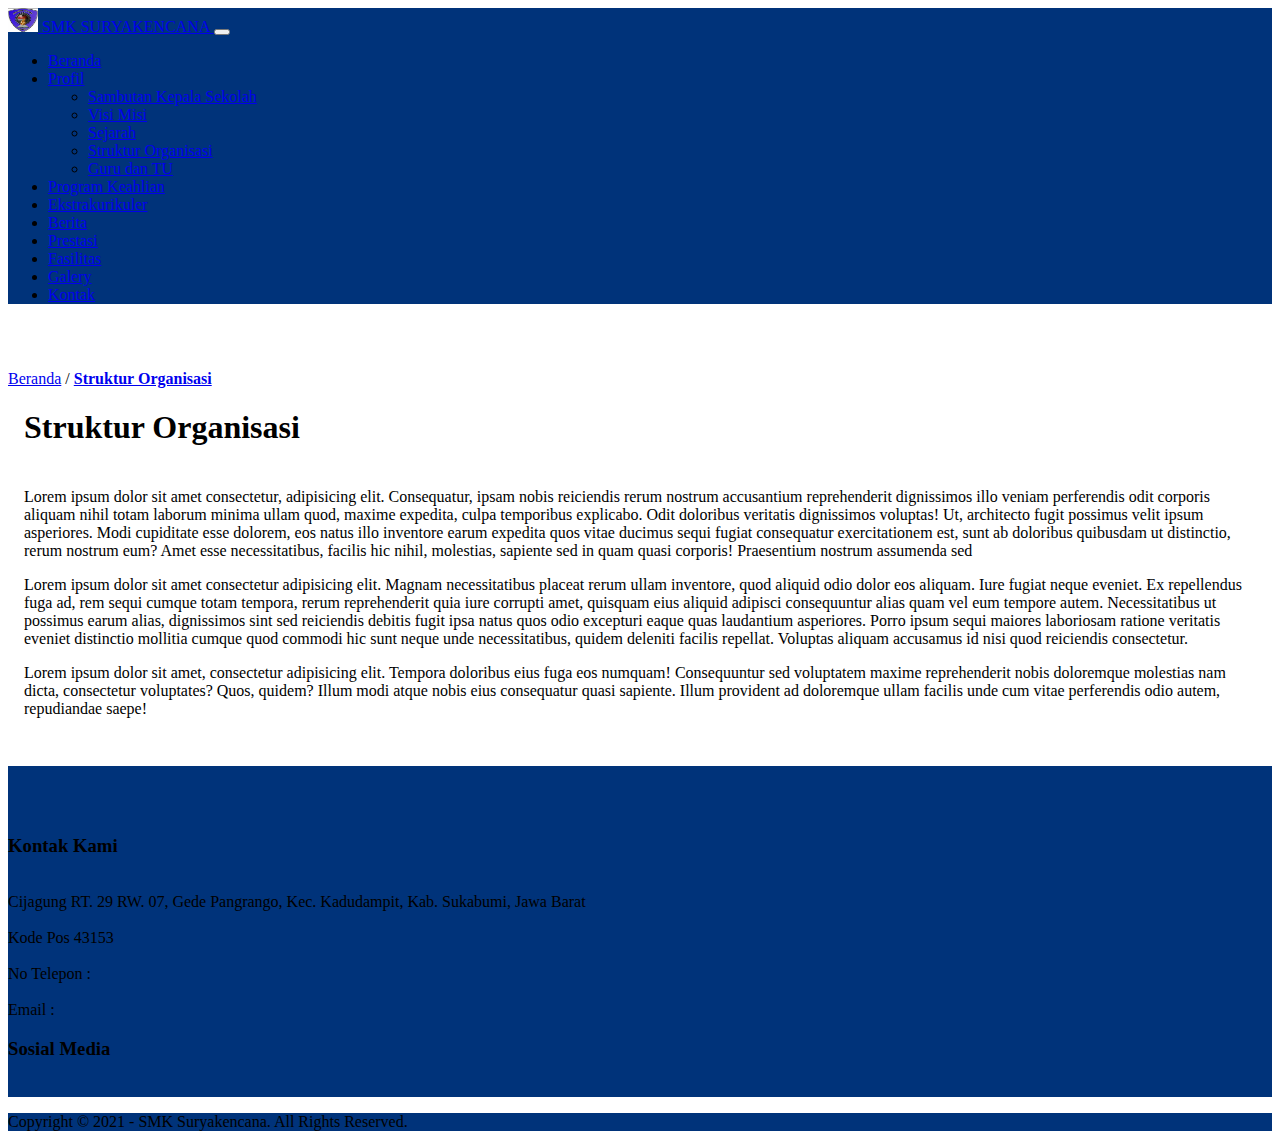
<file: struktur-organisasi.html>
<!doctype html>
<html lang="en">
  <head>
    <!-- Required meta tags -->
    <meta charset="utf-8">
    <meta name="viewport" content="width=device-width, initial-scale=1">
    <link rel="stylesheet" href="https://cdnjs.cloudflare.com/ajax/libs/font-awesome/5.15.3/css/all.min.css" integrity="sha512-iBBXm8fW90+nuLcSKlbmrPcLa0OT92xO1BIsZ+ywDWZCvqsWgccV3gFoRBv0z+8dLJgyAHIhR35VZc2oM/gI1w==" crossorigin="anonymous" referrerpolicy="no-referrer" />

    <!-- Bootstrap CSS -->
    <link href="https://cdn.jsdelivr.net/npm/bootstrap@5.1.3/dist/css/bootstrap.min.css" rel="stylesheet" integrity="sha384-1BmE4kWBq78iYhFldvKuhfTAU6auU8tT94WrHftjDbrCEXSU1oBoqyl2QvZ6jIW3" crossorigin="anonymous">
    
    <!-- My CSS -->
    <link rel="stylesheet" href="style.css">

    <!-- Optional JavaScript; choose one of the two! -->

    <!-- Option 1: Bootstrap Bundle with Popper -->
    <script src="https://cdn.jsdelivr.net/npm/bootstrap@5.1.3/dist/js/bootstrap.bundle.min.js" integrity="sha384-ka7Sk0Gln4gmtz2MlQnikT1wXgYsOg+OMhuP+IlRH9sENBO0LRn5q+8nbTov4+1p" crossorigin="anonymous"></script>

    <!-- Option 2: Separate Popper and Bootstrap JS -->
    <!--
    <script src="https://cdn.jsdelivr.net/npm/@popperjs/core@2.10.2/dist/umd/popper.min.js" integrity="sha384-7+zCNj/IqJ95wo16oMtfsKbZ9ccEh31eOz1HGyDuCQ6wgnyJNSYdrPa03rtR1zdB" crossorigin="anonymous"></script>
    <script src="https://cdn.jsdelivr.net/npm/bootstrap@5.1.3/dist/js/bootstrap.min.js" integrity="sha384-QJHtvGhmr9XOIpI6YVutG+2QOK9T+ZnN4kzFN1RtK3zEFEIsxhlmWl5/YESvpZ13" crossorigin="anonymous"></script>
    -->

    <title>SMK Suryakencana</title>
    <link rel="icon" href="logo.png.jfif">
  </head>
  <body>

    <!-- Navbar -->
    <nav class="navbar navbar-expand-lg navbar-dark" style="background-color: #00337a;" >
      <div class="container">
        <a class="navbar-brand" href="index.html">
          <img src="logo.png.jfif" alt="" width="30" height="24" class="d-inline-block align-text-top">
          SMK SURYAKENCANA
        </a>
        <button class="navbar-toggler" type="button" data-bs-toggle="collapse" data-bs-target="#navbarNav" aria-controls="navbarNav" aria-expanded="false" aria-label="Toggle navigation">
          <span class="navbar-toggler-icon"></span>
        </button>
        <div class="collapse navbar-collapse" id="navbarNav">
          <ul class="navbar-nav ms-auto">
            <li class="nav-item">
              <a class="nav-link active" aria-current="page" href="index.html">Beranda</a>
            </li>
            <li class="nav-item dropdown">
              <a class="nav-link dropdown-toggle" href="#" id="navbarDropdownMenuLink" role="button" data-bs-toggle="dropdown" aria-expanded="false">
                Profil
              </a>
              <ul class="dropdown-menu" aria-labelledby="navbarDropdownMenuLink">
                <li><a class="dropdown-item" href="sambutan.html">Sambutan Kepala Sekolah</a></li>
                <li><a class="dropdown-item" href="visi-misi.html">Visi Misi</a></li>
                <li><a class="dropdown-item" href="sejarah.html">Sejarah</a></li>
                <li><a class="dropdown-item" href="struktur-organisasi.html">Struktur Organisasi</a></li>
                <li><a class="dropdown-item" href="guru&tu.html">Guru dan TU</a></li>
              </ul>
            </li>
            <li class="nav-item">
              <a class="nav-link" href="program.html">Program Keahlian</a>
            </li>
            <li class="nav-item">
              <a class="nav-link" href="ekskul.html">Ekstrakurikuler</a>
            </li>
            <li class="nav-item">
              <a class="nav-link" href="berita.html">Berita</a>
            </li>
            <li class="nav-item">
              <a class="nav-link" href="prestasi.html">Prestasi</a>
            </li>
            <li class="nav-item">
              <a class="nav-link" href="fasilitas.html">Fasilitas</a>
            </li>
            <li class="nav-item">
              <a class="nav-link" href="galery.html">Galery</a>
            </li>
            <li class="nav-item">
              <a class="nav-link" href="#kontak">Kontak</a>
            </li>
          </ul>
        </div>
      </div>
    </nav>
    <!-- Akhir Navbar -->

    <section id="label">
      <div class="container">
        <p><a href="index.html">Beranda</a> / <b><a href="struktur-organisasi.html">Struktur Organisasi</a></b></p>
      </div>
    </section>

<!-- Sambutan -->
<section id="struktur-organisasi">
    <div class="container">
      <h1>Struktur Organisasi</h1>
      <p>Lorem ipsum dolor sit amet consectetur, adipisicing elit. Consequatur, ipsam nobis reiciendis rerum nostrum accusantium reprehenderit dignissimos illo veniam perferendis odit corporis aliquam nihil totam laborum minima ullam quod, maxime expedita, culpa temporibus explicabo. Odit doloribus veritatis dignissimos voluptas! Ut, architecto fugit possimus velit ipsum asperiores. Modi cupiditate esse dolorem, eos natus illo inventore earum expedita quos vitae ducimus sequi fugiat consequatur exercitationem est, sunt ab doloribus quibusdam ut distinctio, rerum nostrum eum? Amet esse necessitatibus, facilis hic nihil, molestias, sapiente sed in quam quasi corporis! Praesentium nostrum assumenda sed
      </p>
      <p>Lorem ipsum dolor sit amet consectetur adipisicing elit. Magnam necessitatibus placeat rerum ullam inventore, quod aliquid odio dolor eos aliquam. Iure fugiat neque eveniet. Ex repellendus fuga ad, rem sequi cumque totam tempora, rerum reprehenderit quia iure corrupti amet, quisquam eius aliquid adipisci consequuntur alias quam vel eum tempore autem. Necessitatibus ut possimus earum alias, dignissimos sint sed reiciendis debitis fugit ipsa natus quos odio excepturi eaque quas laudantium asperiores. Porro ipsum sequi maiores laboriosam ratione veritatis eveniet distinctio mollitia cumque quod commodi hic sunt neque unde necessitatibus, quidem deleniti facilis repellat. Voluptas aliquam accusamus id nisi quod reiciendis consectetur.
      </p>
      <P>Lorem ipsum dolor sit amet, consectetur adipisicing elit. Tempora doloribus eius fuga eos numquam! Consequuntur sed voluptatem maxime reprehenderit nobis doloremque molestias nam dicta, consectetur voluptates? Quos, quidem? Illum modi atque nobis eius consequatur quasi sapiente. Illum provident ad doloremque ullam facilis unde cum vitae perferendis odio autem, repudiandae saepe!</P>
    </section>
    </div>
  </section>
  <!-- Akhir Visi -->


    <!-- Awal kontak -->
    <section id="kontak" style="background-color: #00337a;">
      <div class="container text-white">
        <div class="row justify-content-between">
          <div class="col-4">
            <h3>Kontak Kami</h3>
            <i class="fas fa-map-marker-alt"></i>
            <br>Cijagung RT. 29 RW. 07, Gede Pangrango, Kec. Kadudampit, Kab. Sukabumi, Jawa Barat</br>
            <br>Kode Pos 43153</br>
            <i class="fas fa-phone-alt"></i>
            <br>No Telepon : </br>
            <i class="fas fa-envelope"></i>
            <br>Email : </br>
          </div>
          <div class="col-4">
            <h3>Sosial Media</h3>
            <a href="#">
              <i class="fab fa-youtube" style="color: white"></i></a> &ensp; 
            <a href="#">
                <i class="fab fa-facebook-f" style="color: white"></i></a>&ensp;
            <a href="#">
              <i class="fab fa-instagram" style="color: white"></i></a>&ensp;
            <a href="#">
                <i class="fab fa-twitter" style="color: white"></i></a>&ensp;
          </div>
        </div>
      </div>
    </section>
    <!-- Akhir Kontak -->

    <footer>
			<div class="text-white text-center p-4" style="background-color: #00337a;">
				<p>Copyright &copy; 2021 - SMK Suryakencana. All Rights Reserved.</p>
			</div>
  </body>
</html>
</file>
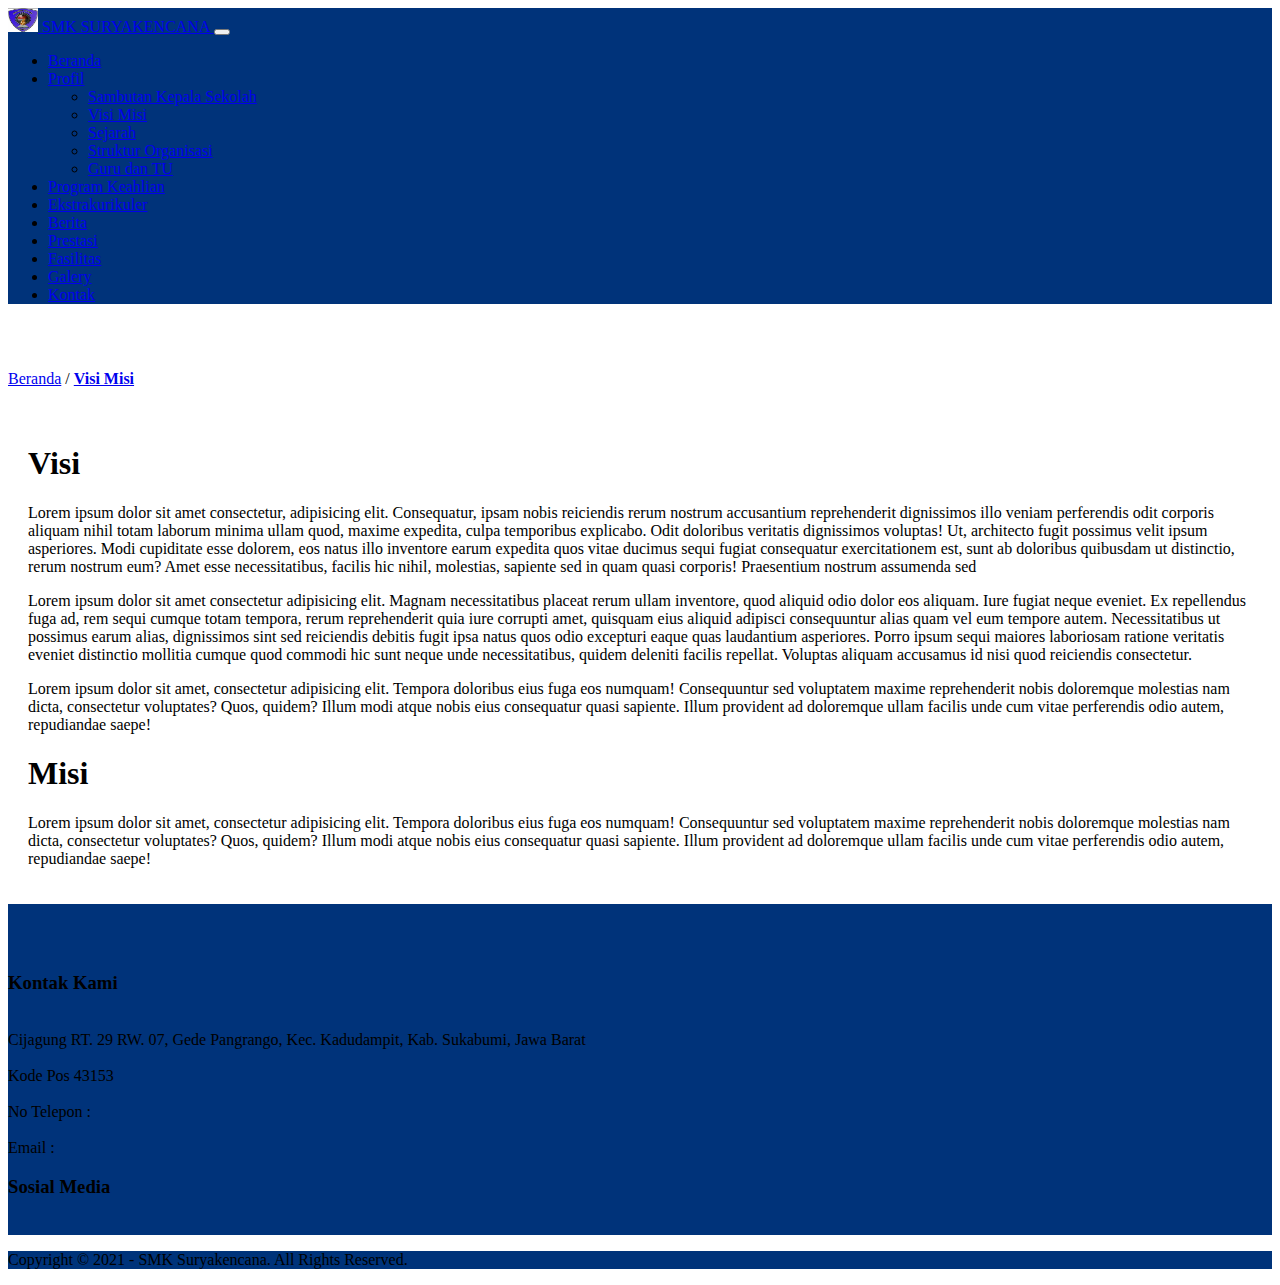
<file: visi-misi.html>
<!doctype html>
<html lang="en">
  <head>
    <!-- Required meta tags -->
    <meta charset="utf-8">
    <meta name="viewport" content="width=device-width, initial-scale=1">
    <link rel="stylesheet" href="https://cdnjs.cloudflare.com/ajax/libs/font-awesome/5.15.3/css/all.min.css" integrity="sha512-iBBXm8fW90+nuLcSKlbmrPcLa0OT92xO1BIsZ+ywDWZCvqsWgccV3gFoRBv0z+8dLJgyAHIhR35VZc2oM/gI1w==" crossorigin="anonymous" referrerpolicy="no-referrer" />

    <!-- Bootstrap CSS -->
    <link href="https://cdn.jsdelivr.net/npm/bootstrap@5.1.3/dist/css/bootstrap.min.css" rel="stylesheet" integrity="sha384-1BmE4kWBq78iYhFldvKuhfTAU6auU8tT94WrHftjDbrCEXSU1oBoqyl2QvZ6jIW3" crossorigin="anonymous">
    
    <!-- My CSS -->
    <link rel="stylesheet" href="style.css">

    <!-- Optional JavaScript; choose one of the two! -->

    <!-- Option 1: Bootstrap Bundle with Popper -->
    <script src="https://cdn.jsdelivr.net/npm/bootstrap@5.1.3/dist/js/bootstrap.bundle.min.js" integrity="sha384-ka7Sk0Gln4gmtz2MlQnikT1wXgYsOg+OMhuP+IlRH9sENBO0LRn5q+8nbTov4+1p" crossorigin="anonymous"></script>

    <!-- Option 2: Separate Popper and Bootstrap JS -->
    <!--
    <script src="https://cdn.jsdelivr.net/npm/@popperjs/core@2.10.2/dist/umd/popper.min.js" integrity="sha384-7+zCNj/IqJ95wo16oMtfsKbZ9ccEh31eOz1HGyDuCQ6wgnyJNSYdrPa03rtR1zdB" crossorigin="anonymous"></script>
    <script src="https://cdn.jsdelivr.net/npm/bootstrap@5.1.3/dist/js/bootstrap.min.js" integrity="sha384-QJHtvGhmr9XOIpI6YVutG+2QOK9T+ZnN4kzFN1RtK3zEFEIsxhlmWl5/YESvpZ13" crossorigin="anonymous"></script>
    -->

    <title>SMK Suryakencana</title>
    <link rel="icon" href="logo.png.jfif">
  </head>
  <body>

    <!-- Navbar -->
    <nav class="navbar navbar-expand-lg navbar-dark" style="background-color: #00337a;" >
      <div class="container">
        <a class="navbar-brand" href="index.html">
          <img src="logo.png.jfif" alt="" width="30" height="24" class="d-inline-block align-text-top">
          SMK SURYAKENCANA
        </a>
        <button class="navbar-toggler" type="button" data-bs-toggle="collapse" data-bs-target="#navbarNav" aria-controls="navbarNav" aria-expanded="false" aria-label="Toggle navigation">
          <span class="navbar-toggler-icon"></span>
        </button>
        <div class="collapse navbar-collapse" id="navbarNav">
          <ul class="navbar-nav ms-auto">
            <li class="nav-item">
              <a class="nav-link active" aria-current="page" href="index.html">Beranda</a>
            </li>
            <li class="nav-item dropdown">
              <a class="nav-link dropdown-toggle" href="#" id="navbarDropdownMenuLink" role="button" data-bs-toggle="dropdown" aria-expanded="false">
                Profil
              </a>
              <ul class="dropdown-menu" aria-labelledby="navbarDropdownMenuLink">
                <li><a class="dropdown-item" href="sambutan.html">Sambutan Kepala Sekolah</a></li>
                <li><a class="dropdown-item" href="visi-misi.html">Visi Misi</a></li>
                <li><a class="dropdown-item" href="sejarah.html">Sejarah</a></li>
                <li><a class="dropdown-item" href="struktur-organisasi.html">Struktur Organisasi</a></li>
                <li><a class="dropdown-item" href="guru&tu.html">Guru dan TU</a></li>
              </ul>
            </li>
            <li class="nav-item">
              <a class="nav-link" href="program.html">Program Keahlian</a>
            </li>
            <li class="nav-item">
              <a class="nav-link" href="ekskul.html">Ekstrakurikuler</a>
            </li>
            <li class="nav-item">
              <a class="nav-link" href="berita.html">Berita</a>
            </li>
            <li class="nav-item">
              <a class="nav-link" href="prestasi.html">Prestasi</a>
            </li>
            <li class="nav-item">
              <a class="nav-link" href="fasilitas.html">Fasilitas</a>
            </li>
            <li class="nav-item">
              <a class="nav-link" href="galery.html">Galery</a>
            </li>
            <li class="nav-item">
              <a class="nav-link" href="#kontak">Kontak</a>
            </li>
          </ul>
        </div>
      </div>
    </nav>
    <!-- Akhir Navbar -->

    <section id="label">
        <div class="container">
          <p><a href="index.html">Beranda</a> / <b><a href="visi-misi.html">Visi Misi</a></b></p>
        </div>
      </section>

<!-- Visi -->
<section id="visi-misi">
    <div class="container">
        <div class="visi text-center">
            <h1>Visi</h1>
        </div>
        <p>Lorem ipsum dolor sit amet consectetur, adipisicing elit. Consequatur, ipsam nobis reiciendis rerum nostrum accusantium reprehenderit dignissimos illo veniam perferendis odit corporis aliquam nihil totam laborum minima ullam quod, maxime expedita, culpa temporibus explicabo. Odit doloribus veritatis dignissimos voluptas! Ut, architecto fugit possimus velit ipsum asperiores. Modi cupiditate esse dolorem, eos natus illo inventore earum expedita quos vitae ducimus sequi fugiat consequatur exercitationem est, sunt ab doloribus quibusdam ut distinctio, rerum nostrum eum? Amet esse necessitatibus, facilis hic nihil, molestias, sapiente sed in quam quasi corporis! Praesentium nostrum assumenda sed</p>
        <p>Lorem ipsum dolor sit amet consectetur adipisicing elit. Magnam necessitatibus placeat rerum ullam inventore, quod aliquid odio dolor eos aliquam. Iure fugiat neque eveniet. Ex repellendus fuga ad, rem sequi cumque totam tempora, rerum reprehenderit quia iure corrupti amet, quisquam eius aliquid adipisci consequuntur alias quam vel eum tempore autem. Necessitatibus ut possimus earum alias, dignissimos sint sed reiciendis debitis fugit ipsa natus quos odio excepturi eaque quas laudantium asperiores. Porro ipsum sequi maiores laboriosam ratione veritatis eveniet distinctio mollitia cumque quod commodi hic sunt neque unde necessitatibus, quidem deleniti facilis repellat. Voluptas aliquam accusamus id nisi quod reiciendis consectetur.</p>
        <P>Lorem ipsum dolor sit amet, consectetur adipisicing elit. Tempora doloribus eius fuga eos numquam! Consequuntur sed voluptatem maxime reprehenderit nobis doloremque molestias nam dicta, consectetur voluptates? Quos, quidem? Illum modi atque nobis eius consequatur quasi sapiente. Illum provident ad doloremque ullam facilis unde cum vitae perferendis odio autem, repudiandae saepe!</P></p>
        <div class="misi text-center">
            <h1>Misi</h1>
        </div>
        <p>Lorem ipsum dolor sit amet, consectetur adipisicing elit. Tempora doloribus eius fuga eos numquam! Consequuntur sed voluptatem maxime reprehenderit nobis doloremque molestias nam dicta, consectetur voluptates? Quos, quidem? Illum modi atque nobis eius consequatur quasi sapiente. Illum provident ad doloremque ullam facilis unde cum vitae perferendis odio autem, repudiandae saepe!</p>
    </div>
</section>
  <!-- Akhir Visi -->


    <!-- Awal kontak -->
    <section id="kontak" style="background-color: #00337a;">
      <div class="container text-white">
        <div class="row justify-content-between">
          <div class="col-4">
            <h3>Kontak Kami</h3>
            <i class="fas fa-map-marker-alt"></i>
            <br>Cijagung RT. 29 RW. 07, Gede Pangrango, Kec. Kadudampit, Kab. Sukabumi, Jawa Barat</br>
            <br>Kode Pos 43153</br>
            <i class="fas fa-phone-alt"></i>
            <br>No Telepon : </br>
            <i class="fas fa-envelope"></i>
            <br>Email : </br>
          </div>
          <div class="col-4">
            <h3>Sosial Media</h3>
            <a href="#">
              <i class="fab fa-youtube" style="color: white"></i></a> &ensp; 
            <a href="#">
                <i class="fab fa-facebook-f" style="color: white"></i></a>&ensp;
            <a href="#">
              <i class="fab fa-instagram" style="color: white"></i></a>&ensp;
            <a href="#">
                <i class="fab fa-twitter" style="color: white"></i></a>&ensp;
          </div>
        </div>
      </div>
    </section>
    <!-- Akhir Kontak -->

    <footer>
			<div class="text-white text-center p-4" style="background-color: #00337a;">
				<p>Copyright &copy; 2021 - SMK Suryakencana. All Rights Reserved.</p>
			</div>
  </body>
</html>
</file>
<file: style.css>
.body {
    min-height: 200px;
}
.banner {
    height: 60vh;
    background-image: url('imagess.jpeg');
    background-size: cover;
    position: relative;
    display: flex;
    align-items: center;
    text-align: left; 
    padding: 130px 50px 0px px;
    color: white; 
    font-weight: lighter;
}
.banner:after {
    content:'';
    display: block;
    position: absolute;
    top: 0;
    left: 0;
    right: 0;
    bottom: 0;
    background-color: rgba(124, 169, 253, 0.6);
}
.banner h1 {
    color: white;
    z-index: 1;
    padding: 30px 20px ;
    font-size: 50px;
}

#visi-misi {
    padding: 20px;
}

#berita {
    padding: 0rem 1rem 2rem 1rem;
}

#berita h1{
    padding-bottom: 20px;
}

#sambutan{
    padding: 0rem 1rem 2rem 1rem;
}

#sambutan h1{
    padding-bottom: 20px;
}

#sejarah{
    padding: 0rem 1rem 2rem 1rem;
}
#sejarah h1{
    padding-bottom: 20px;
}

#struktur-organisasi{
    padding: 0rem 1rem 2rem 1rem;
}
#struktur-organisasi h1{
    padding-bottom: 20px;
}

#guru{
    padding: 0rem 1rem 2rem 1rem;
}
#guru h1{
    padding-bottom: 20px;
}

#fasilitas{
    padding: 0rem 1rem 2rem 1rem;
}
#fasilitas h1{
    padding-bottom: 20px;
}

#program{
    padding: 0rem 1rem 2rem 1rem;
}
#program h1{
    padding-bottom: 20px;
}

#ekskul{
    padding: 0rem 1rem 2rem 1rem;
}
#ekskul h1{
    padding-bottom: 20px;
}

#berita{
    padding: 0rem 1rem 2rem 1rem;
}
#berita h1{
    padding-bottom: 20px;
}

#prestasi{
    padding: 0rem 1rem 2rem 1rem;
}
#prestasi h1{
    padding-bottom: 20px;
}

#galery{
    padding: 0rem 1rem 2rem 1rem;
}
#galery h1{
    padding-bottom: 20px;
}

#label p{
    padding-top: 50px;
}

#kontak{
    padding-top: 50px;
}

.pendidik{
    padding-top: 20px;
}

#button {
    padding: 10px;
}
</file>
